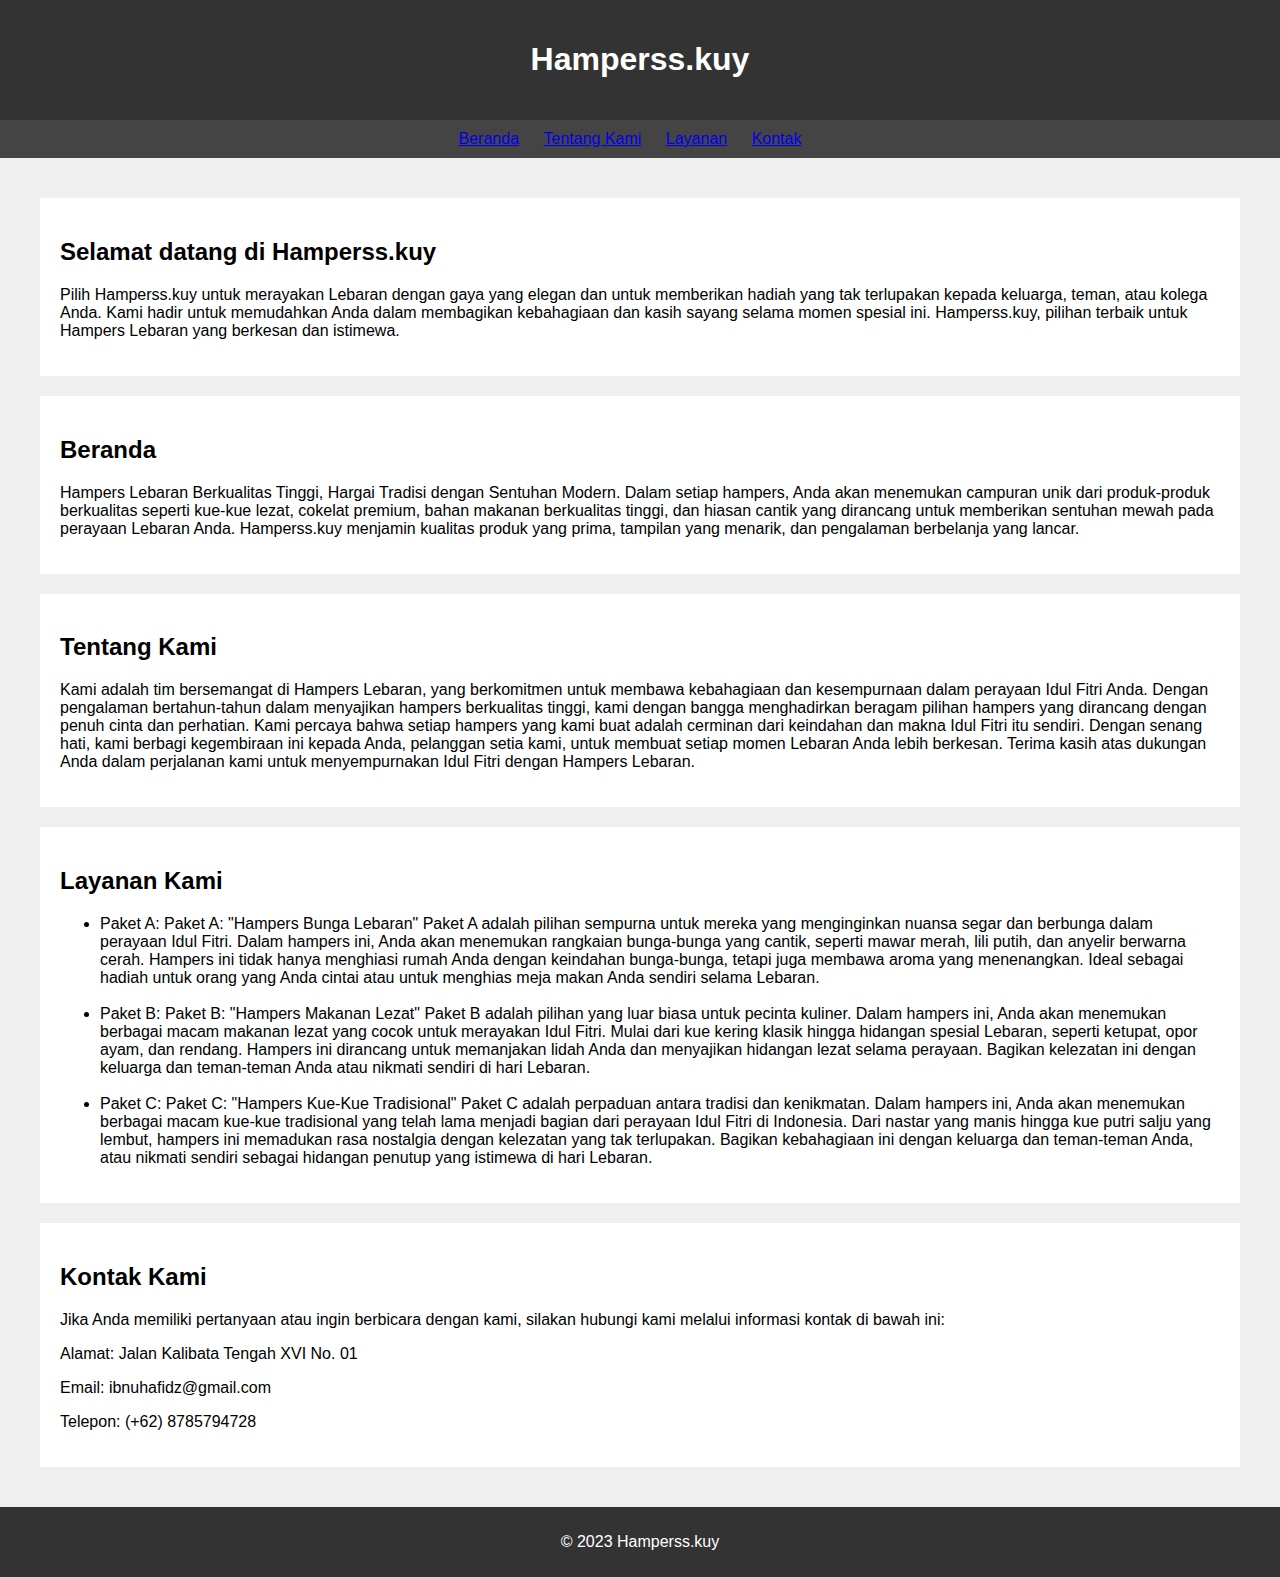
<file: tugas3/index.html>
<!DOCTYPE html>
<html lang="en">
<head>
    <meta charset="UTF-8">
    <meta name="viewport" content="width=device-width, initial-scale=1.0">
    <title>Hamperss.kuy</title>
    <style>
        /* Stylesheet CSS */
        body {
            font-family: Arial, sans-serif;
            background-color: #f0f0f0;
            margin: 0;
            padding: 0;
        }

        header {
            background-color: #333;
            color: #fff;
            padding: 20px;
            text-align: center;
        }

        nav {
            background-color: #444;
            padding: 10px;
        }

        nav ul {
            list-style: none;
            padding: 0;
            margin: 0;
            text-align: center;
        }

        nav li {
            display: inline;
            margin-right: 20px;
        }

        .container {
            max-width: 1200px;
            margin: 0 auto;
            padding: 20px;
        }

        .content {
            background-color: #fff;
            padding: 20px;
            margin: 20px 0;
        }

        footer {
            background-color: #333;
            color: #fff;
            text-align: center;
            padding: 10px;
        }
    </style>
</head>
<body>
    <header>
        <h1>Hamperss.kuy</h1>
    </header>
    <nav>
        <ul>
            <li><a href="#">Beranda</a></li>
            <li><a href="#">Tentang Kami</a></li>
            <li><a href="#">Layanan</a></li>
            <li><a href="#">Kontak</a></li>
        </ul>
    </nav>
    <div class="container">
        <div class="content">
            <h2>Selamat datang di Hamperss.kuy</h2>
            <p>Pilih Hamperss.kuy untuk merayakan Lebaran dengan gaya yang elegan dan untuk memberikan hadiah yang tak terlupakan kepada keluarga, teman, atau kolega Anda. Kami hadir untuk memudahkan Anda dalam membagikan kebahagiaan dan kasih sayang selama momen spesial ini. Hamperss.kuy, pilihan terbaik untuk Hampers Lebaran yang berkesan dan istimewa.</p>
        </div>
   <div class="content">
    <h2>Beranda</h2>
    <p>Hampers Lebaran Berkualitas Tinggi, Hargai Tradisi dengan Sentuhan Modern. Dalam setiap hampers, Anda akan menemukan campuran unik dari produk-produk berkualitas seperti kue-kue lezat, cokelat premium, bahan makanan berkualitas tinggi, dan hiasan cantik yang dirancang untuk memberikan sentuhan mewah pada perayaan Lebaran Anda. Hamperss.kuy menjamin kualitas produk yang prima, tampilan yang menarik, dan pengalaman berbelanja yang lancar.</p>
</div>
    <div class="content">
    <h2>Tentang Kami</h2>
    <p>Kami adalah tim bersemangat di Hampers Lebaran, yang berkomitmen untuk membawa kebahagiaan dan kesempurnaan dalam perayaan Idul Fitri Anda. Dengan pengalaman bertahun-tahun dalam menyajikan hampers berkualitas tinggi, kami dengan bangga menghadirkan beragam pilihan hampers yang dirancang dengan penuh cinta dan perhatian. Kami percaya bahwa setiap hampers yang kami buat adalah cerminan dari keindahan dan makna Idul Fitri itu sendiri. Dengan senang hati, kami berbagi kegembiraan ini kepada Anda, pelanggan setia kami, untuk membuat setiap momen Lebaran Anda lebih berkesan. Terima kasih atas dukungan Anda dalam perjalanan kami untuk menyempurnakan Idul Fitri dengan Hampers Lebaran.</p>
</div>
<div class="content">
    <h2>Layanan Kami</h2>
    <ul>
        <li>Paket A: Paket A: "Hampers Bunga Lebaran"
Paket A adalah pilihan sempurna untuk mereka yang menginginkan nuansa segar dan berbunga dalam perayaan Idul Fitri. Dalam hampers ini, Anda akan menemukan rangkaian bunga-bunga yang cantik, seperti mawar merah, lili putih, dan anyelir berwarna cerah. Hampers ini tidak hanya menghiasi rumah Anda dengan keindahan bunga-bunga, tetapi juga membawa aroma yang menenangkan. Ideal sebagai hadiah untuk orang yang Anda cintai atau untuk menghias meja makan Anda sendiri selama Lebaran.</li>
     <br>   <li>Paket B: Paket B: "Hampers Makanan Lezat"
Paket B adalah pilihan yang luar biasa untuk pecinta kuliner. Dalam hampers ini, Anda akan menemukan berbagai macam makanan lezat yang cocok untuk merayakan Idul Fitri. Mulai dari kue kering klasik hingga hidangan spesial Lebaran, seperti ketupat, opor ayam, dan rendang. Hampers ini dirancang untuk memanjakan lidah Anda dan menyajikan hidangan lezat selama perayaan. Bagikan kelezatan ini dengan keluarga dan teman-teman Anda atau nikmati sendiri di hari Lebaran.</li>
       <br> <li>Paket C: Paket C: "Hampers Kue-Kue Tradisional"
Paket C adalah perpaduan antara tradisi dan kenikmatan. Dalam hampers ini, Anda akan menemukan berbagai macam kue-kue tradisional yang telah lama menjadi bagian dari perayaan Idul Fitri di Indonesia. Dari nastar yang manis hingga kue putri salju yang lembut, hampers ini memadukan rasa nostalgia dengan kelezatan yang tak terlupakan. Bagikan kebahagiaan ini dengan keluarga dan teman-teman Anda, atau nikmati sendiri sebagai hidangan penutup yang istimewa di hari Lebaran.</li>
    </ul>
</div>
<div class="content">
    <h2>Kontak Kami</h2>
    <p>Jika Anda memiliki pertanyaan atau ingin berbicara dengan kami, silakan hubungi kami melalui informasi kontak di bawah ini:</p>
    <p>Alamat: Jalan Kalibata Tengah XVI No. 01</p>
    <p>Email: ibnuhafidz@gmail.com</p>
    <p>Telepon: (+62) 8785794728</p>
</div>

</div>

    <footer>
        <p>&copy; 2023 Hamperss.kuy</p>
    </footer>
</body>
</html>
</file>
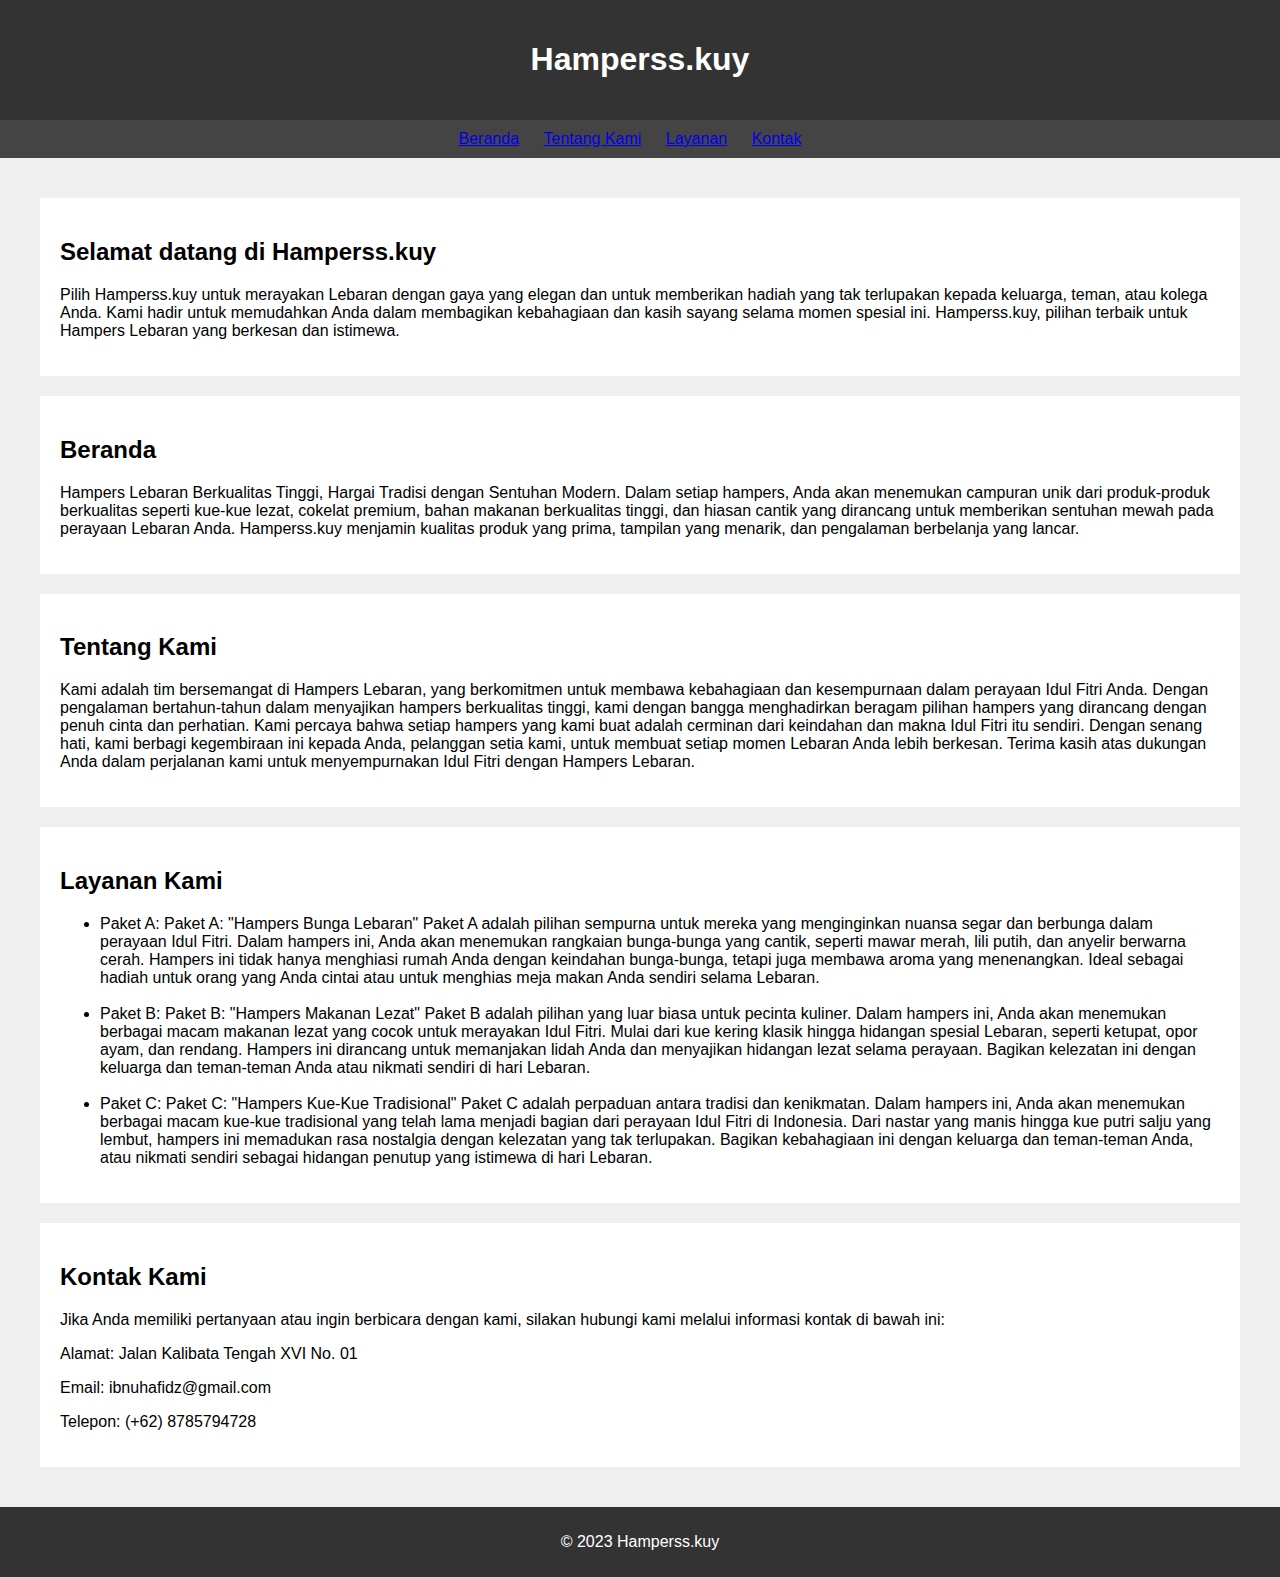
<file: latihan5.html>
<!DOCTYPE html>
<html lang="en">
<head>
    <meta charset="UTF-8">
    <meta name="viewport" content="width=device-width, initial-scale=1.0">
    <title>Hamperss.kuy</title>
    <style>
        /* Stylesheet CSS */
        body {
            font-family: Arial, sans-serif;
            background-color: #f0f0f0;
            margin: 0;
            padding: 0;
        }

        header {
            background-color: #333;
            color: #fff;
            padding: 20px;
            text-align: center;
        }

        nav {
            background-color: #444;
            padding: 10px;
        }

        nav ul {
            list-style: none;
            padding: 0;
            margin: 0;
            text-align: center;
        }

        nav li {
            display: inline;
            margin-right: 20px;
        }

        .container {
            max-width: 1200px;
            margin: 0 auto;
            padding: 20px;
        }

        .content {
            background-color: #fff;
            padding: 20px;
            margin: 20px 0;
        }

        footer {
            background-color: #333;
            color: #fff;
            text-align: center;
            padding: 10px;
        }
    </style>
</head>
<body>
    <header>
        <h1>Hamperss.kuy</h1>
    </header>
    <nav>
        <ul>
            <li><a href="#">Beranda</a></li>
            <li><a href="#">Tentang Kami</a></li>
            <li><a href="#">Layanan</a></li>
            <li><a href="#">Kontak</a></li>
        </ul>
    </nav>
    <div class="container">
        <div class="content">
            <h2>Selamat datang di Hamperss.kuy</h2>
            <p>Pilih Hamperss.kuy untuk merayakan Lebaran dengan gaya yang elegan dan untuk memberikan hadiah yang tak terlupakan kepada keluarga, teman, atau kolega Anda. Kami hadir untuk memudahkan Anda dalam membagikan kebahagiaan dan kasih sayang selama momen spesial ini. Hamperss.kuy, pilihan terbaik untuk Hampers Lebaran yang berkesan dan istimewa.</p>
        </div>
   <div class="content">
    <h2>Beranda</h2>
    <p>Hampers Lebaran Berkualitas Tinggi, Hargai Tradisi dengan Sentuhan Modern. Dalam setiap hampers, Anda akan menemukan campuran unik dari produk-produk berkualitas seperti kue-kue lezat, cokelat premium, bahan makanan berkualitas tinggi, dan hiasan cantik yang dirancang untuk memberikan sentuhan mewah pada perayaan Lebaran Anda. Hamperss.kuy menjamin kualitas produk yang prima, tampilan yang menarik, dan pengalaman berbelanja yang lancar.</p>
</div>
    <div class="content">
    <h2>Tentang Kami</h2>
    <p>Kami adalah tim bersemangat di Hampers Lebaran, yang berkomitmen untuk membawa kebahagiaan dan kesempurnaan dalam perayaan Idul Fitri Anda. Dengan pengalaman bertahun-tahun dalam menyajikan hampers berkualitas tinggi, kami dengan bangga menghadirkan beragam pilihan hampers yang dirancang dengan penuh cinta dan perhatian. Kami percaya bahwa setiap hampers yang kami buat adalah cerminan dari keindahan dan makna Idul Fitri itu sendiri. Dengan senang hati, kami berbagi kegembiraan ini kepada Anda, pelanggan setia kami, untuk membuat setiap momen Lebaran Anda lebih berkesan. Terima kasih atas dukungan Anda dalam perjalanan kami untuk menyempurnakan Idul Fitri dengan Hampers Lebaran.</p>
</div>
<div class="content">
    <h2>Layanan Kami</h2>
    <ul>
        <li>Paket A: Paket A: "Hampers Bunga Lebaran"
Paket A adalah pilihan sempurna untuk mereka yang menginginkan nuansa segar dan berbunga dalam perayaan Idul Fitri. Dalam hampers ini, Anda akan menemukan rangkaian bunga-bunga yang cantik, seperti mawar merah, lili putih, dan anyelir berwarna cerah. Hampers ini tidak hanya menghiasi rumah Anda dengan keindahan bunga-bunga, tetapi juga membawa aroma yang menenangkan. Ideal sebagai hadiah untuk orang yang Anda cintai atau untuk menghias meja makan Anda sendiri selama Lebaran.</li>
     <br>   <li>Paket B: Paket B: "Hampers Makanan Lezat"
Paket B adalah pilihan yang luar biasa untuk pecinta kuliner. Dalam hampers ini, Anda akan menemukan berbagai macam makanan lezat yang cocok untuk merayakan Idul Fitri. Mulai dari kue kering klasik hingga hidangan spesial Lebaran, seperti ketupat, opor ayam, dan rendang. Hampers ini dirancang untuk memanjakan lidah Anda dan menyajikan hidangan lezat selama perayaan. Bagikan kelezatan ini dengan keluarga dan teman-teman Anda atau nikmati sendiri di hari Lebaran.</li>
       <br> <li>Paket C: Paket C: "Hampers Kue-Kue Tradisional"
Paket C adalah perpaduan antara tradisi dan kenikmatan. Dalam hampers ini, Anda akan menemukan berbagai macam kue-kue tradisional yang telah lama menjadi bagian dari perayaan Idul Fitri di Indonesia. Dari nastar yang manis hingga kue putri salju yang lembut, hampers ini memadukan rasa nostalgia dengan kelezatan yang tak terlupakan. Bagikan kebahagiaan ini dengan keluarga dan teman-teman Anda, atau nikmati sendiri sebagai hidangan penutup yang istimewa di hari Lebaran.</li>
    </ul>
</div>
<div class="content">
    <h2>Kontak Kami</h2>
    <p>Jika Anda memiliki pertanyaan atau ingin berbicara dengan kami, silakan hubungi kami melalui informasi kontak di bawah ini:</p>
    <p>Alamat: Jalan Kalibata Tengah XVI No. 01</p>
    <p>Email: ibnuhafidz@gmail.com</p>
    <p>Telepon: (+62) 8785794728</p>
</div>

</div>

    <footer>
        <p>&copy; 2023 Hamperss.kuy</p>
    </footer>
</body>
</html>
</file>
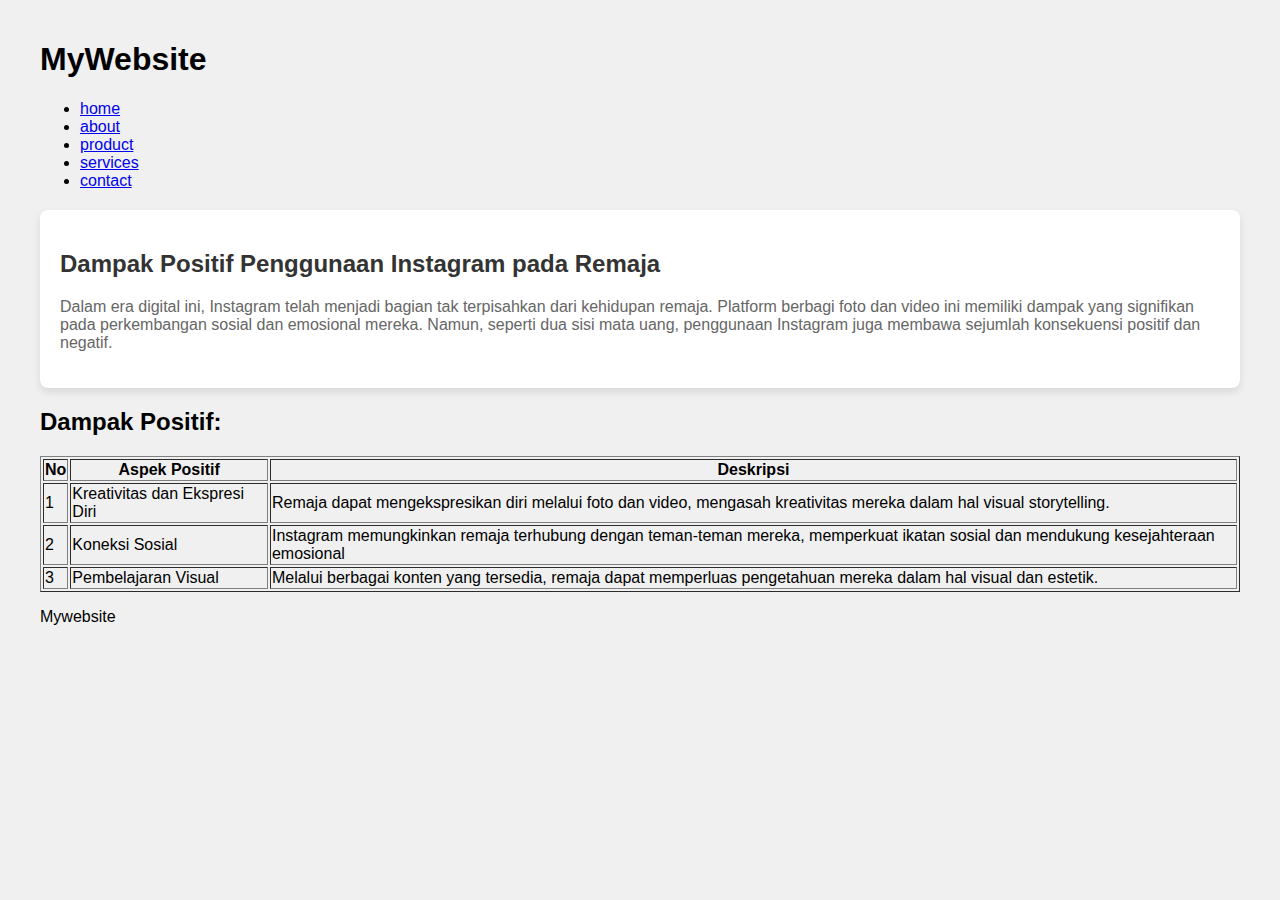
<file: latihan_css2.html>
<!DOCTYPE html> 
 <html lang="en"> 
   <head> 
     <meta charset="UTF-8" /> 
     <meta name="viewport" content="width=device-width, initial-scale=1.0" /> 
     <title>Document</title> 
     <link rel="stylesheet" href="style.css" /> 
     <link rel="icon" type="image/x-icon" href="favicon.jpg"/link> 
     <link 
       rel="stylesheet" 
       href="https://cdnjs.cloudflare.com/ajax/libs/font-awesome/6.4.2/css/all.min.css" 
       integrity="sha512-z3gLpd7yknf1YoNbCzqRKc4qyor8gaKU1qmn+CShxbuBusANI9QpRohGBreCFkKxLhei6S9CQXFEbbKuqLg0DA==" 
       crossorigin="anonymous" 
       referrerpolicy="no-referrer" 
     /> 
   </head> 
   <body> 
     <div class="container"> 
       <div class="header"> 
         <h1 class="judul">MyWebsite</h1> 
         <ul> 
           <li><a href="#">home</a></li> 
           <li><a href="#">about</a></li> 
           <li><a href="#">product</a></li> 
           <li><a href="#">services</a></li> 
           <li><a href="#">contact</a></li> 
         </ul> 
       </div> 
       <div class="hero"></div> 
       <div class="content"> 
         <h2>Dampak Positif Penggunaan Instagram pada Remaja</h2> 
         
  
         <p> 
            Dalam era digital ini, Instagram telah menjadi bagian tak terpisahkan dari kehidupan remaja. Platform berbagi foto dan video ini memiliki dampak yang signifikan pada perkembangan sosial dan emosional mereka. Namun, seperti dua sisi mata uang, penggunaan Instagram juga membawa sejumlah konsekuensi positif dan negatif.
         </p> 
       </div> 
       <div class="tabelheading"> 
         <h2>Dampak Positif:</h2> 
         <table border="1" class="tabeljenis"> 
           <tr> 
             <th>No</th> 
             <th>Aspek Positif</th> 
             <th>Deskripsi</th> 
           </tr> 
           <tr> 
             <td>1</td> 
             <td>Kreativitas dan Ekspresi Diri</td> 
             <td> 
                Remaja dapat mengekspresikan diri melalui foto dan video, mengasah kreativitas mereka dalam hal visual storytelling. 
             </td> 
           </tr> 
           <tr> 
             <td>2</td> 
             <td>Koneksi Sosial</td> 
             <td> 
                Instagram memungkinkan remaja terhubung dengan teman-teman mereka, memperkuat ikatan sosial dan mendukung kesejahteraan emosional
             </td> 
           </tr> 
           <tr> 
             <td>3</td> 
             <td>Pembelajaran Visual</td> 
             <td> 
                Melalui berbagai konten yang tersedia, remaja dapat memperluas pengetahuan mereka dalam hal visual dan estetik.
             </td> 
        
         </table> 
       </div> 
       <div class="footer"> 
         <p> 
           <i class="far besar fa-copyright"></i> 
           Mywebsite
         </p> 
       </div> 
     </div> 
   </body> 
 </html>
</file>
<file: style.css>
/* Stylesheet CSS */
body {
    font-family: 'Arial', sans-serif;
    background-color: #f0f0f0;
    margin: 0;
    padding: 0;
}

header {
    background-color: #333;
    color: #fff;
    padding: 20px;
    text-align: center;
}

nav {
    background-color: #444;
    padding: 10px;
}

nav ul {
    list-style: none;
    padding: 0;
    margin: 0;
    text-align: center;
}

nav li {
    display: inline;
    margin-right: 20px;
}

.container {
    max-width: 1200px;
    margin: 0 auto;
    padding: 20px;
}

.content {
    background-color: #fff;
    padding: 20px;
    margin: 20px 0;
    border-radius: 8px;
    box-shadow: 0 4px 8px rgba(0, 0, 0, 0.1);
}

.content h2 {
    color: #333;
}

.content p {
    color: #666;
}

.content ul {
    list-style: none;
    padding: 0;
}

.content ul li {
    margin-bottom: 10px;
}

footer {
    background-color: #333;
    color: #fff;
    text-align: center;
    padding: 10px;
    position: absolute;
    bottom: 0;
    width: 100%;
}
</file>
